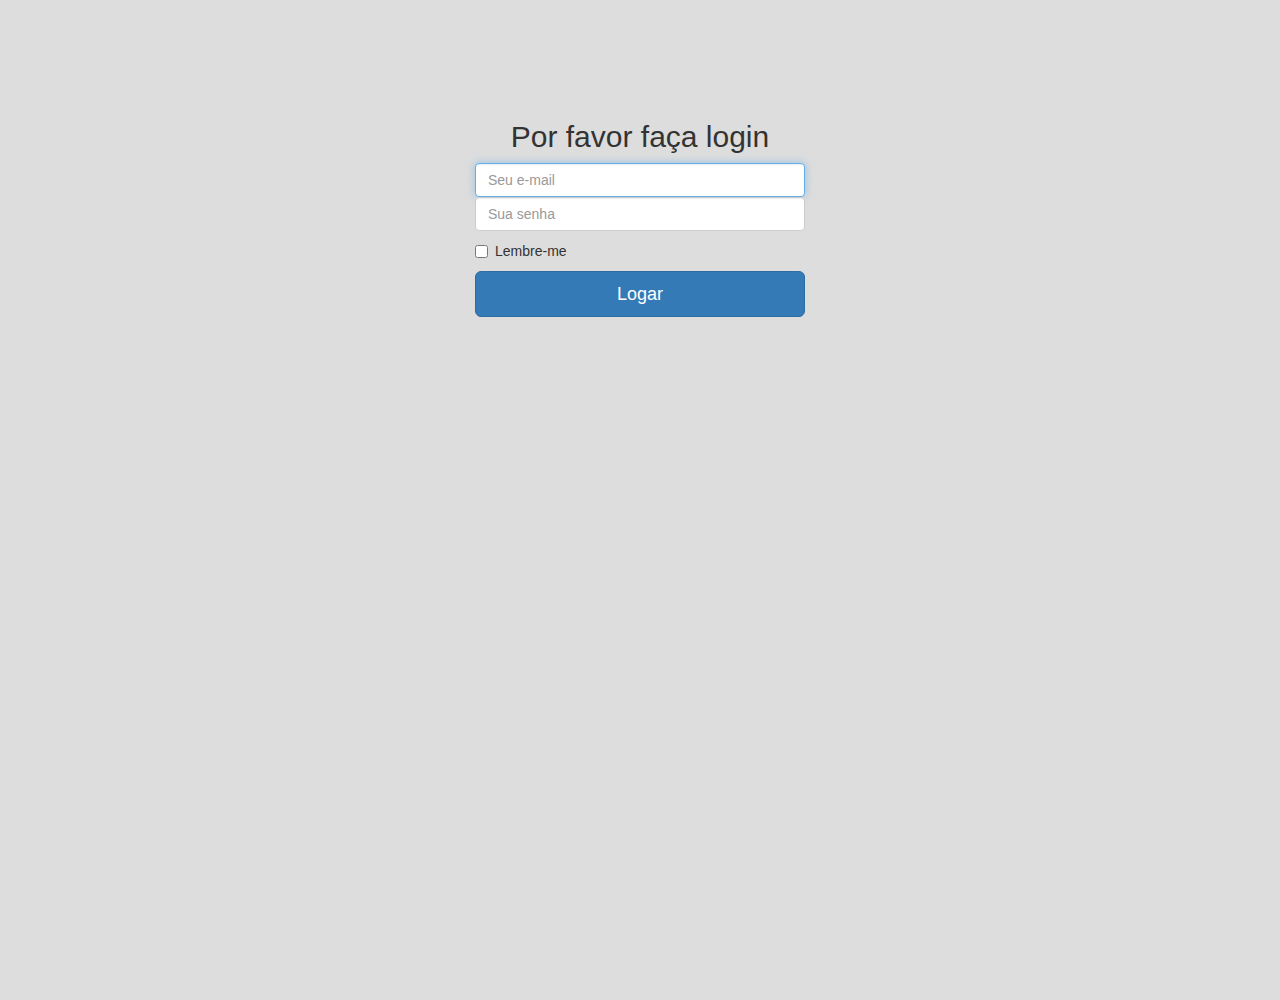
<file: index.html>
<!DOCTYPE html>
<html lang="pt-br">
<head>
    <meta charset="UTF-8">
    <link href="_bootstrap/css/bootstrap.min.css" rel="stylesheet" />
    <link href="_css/estilo.css" rel="stylesheet" />
    <title>BreakDesk</title>
</head>
<body id="corpo">

    <div class="container" id="container_login">

        <form class="form-signin" method="post" action="_php/seguranca.php">
            <h2 class="form-signin-heading">Por favor faça login</h2>
            <label for="inputEmail" class="sr-only">E-mail</label>
            <input type="email" id="inputEmail" class="form-control" placeholder="Seu e-mail" required autofocus>
            <label for="inputPassword" class="sr-only">Senha</label>
            <input type="password" id="inputPassword" class="form-control" placeholder="Sua senha" required>
            <div class="checkbox">
                <label>
                    <input type="checkbox" value="remember-me"> Lembre-me
                </label>
            </div>
            <button class="btn btn-lg btn-primary btn-block" type="submit">Logar</button>
        </form>

    </div>

</body>
</html>
</file>
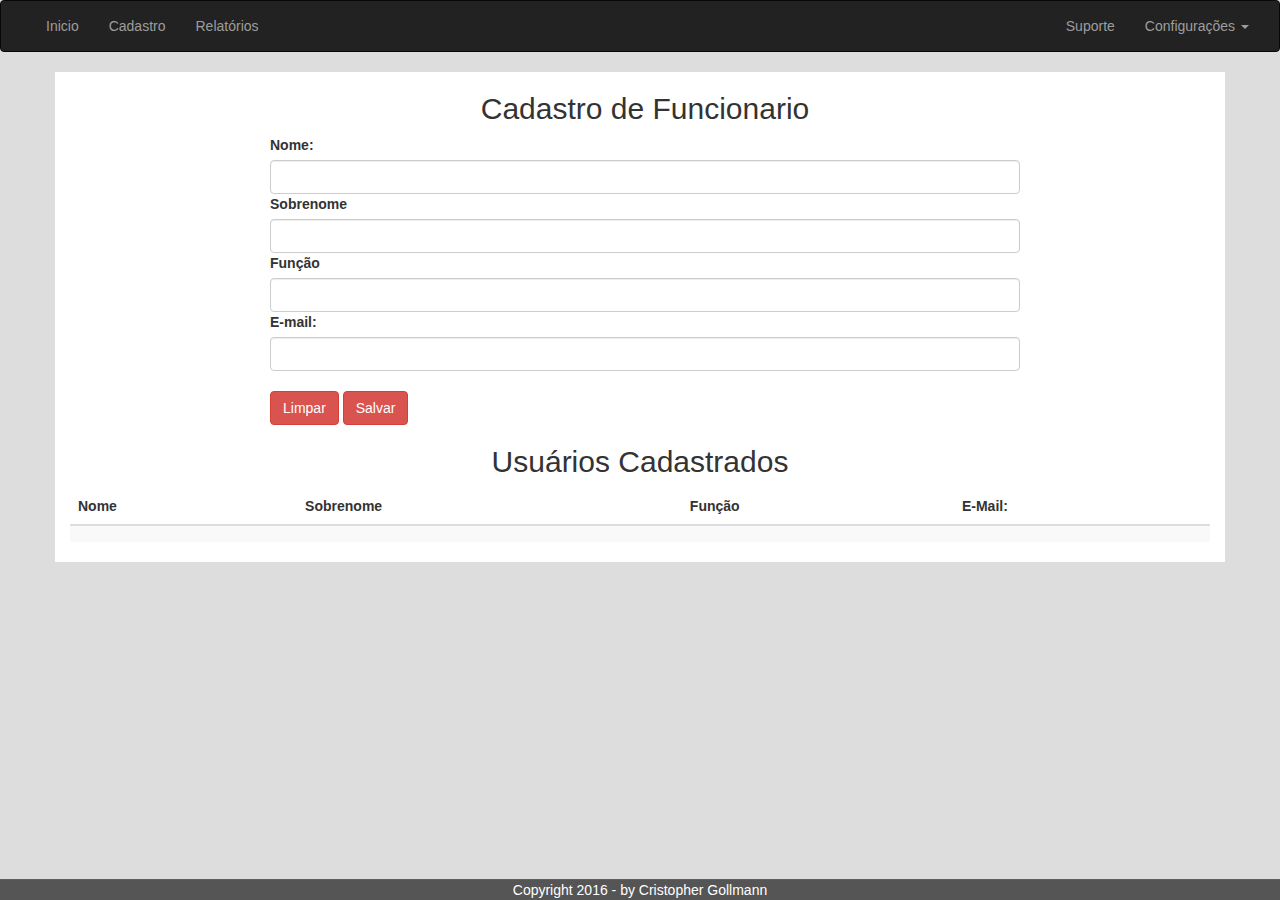
<file: _html/cadastro.html>
<!DOCTYPE html>
<html lang="pt-br">
<head>
    <meta charset="UTF-8">
    <link href="../_bootstrap/css/bootstrap.min.css" rel="stylesheet" />
    <link href="../_css/estilo.css" rel="stylesheet" />
    <title>BreakDesk</title>
</head>
<body id="corpo">

<nav class="navbar navbar-inverse">
    <div class="container-fluid">
        <div class="collapse navbar-collapse" id="bs-example-navbar-collapse-1">
            <ul class="nav navbar-nav">
                <li><a href="principal.html">Inicio</a></li>
                <li><a href="cadastro.html">Cadastro</a></li>
                <li><a href="relatorio.html">Relatórios</a></li>
            </ul>
            <ul class="nav navbar-nav navbar-right">
                <li><a href="#">Suporte</a></li>
                <li class="dropdown">
                    <a href="#" class="dropdown-toggle" data-toggle="dropdown" role="button" aria-haspopup="true" aria-expanded="true">
                        Configurações
                        <span class="caret"></span></a>
                    <ul class="dropdown-menu">
                        <li><a href="#">Seu nome</a></li>
                        <li><a href="#">Mudar Senha</a></li>
                        <li><a href="#"></a></li>
                        <li role="separator" class="divider"></li>
                        <li><a href="#">Sair</a></li>
                    </ul>
                </li>
            </ul>
        </div>
    </div>
</nav>

<div class="container" id="container_principal">

    <div id="cadastro">

        <h2>Cadastro de Funcionario</h2>
        <form class="form-group" method="post">
            <div class="form-group">
                <label for="nome">Nome:</label>
                <input type="text" id="nome" class="form-control">
                <label for="sobremone">Sobrenome</label>
                <input type="text" id="sobremone" class="form-control">
                <label for="cargo">Função</label>
                <input type="text" id="cargo" class="form-control">
                <label for="email">E-mail:</label>
                <input type="email" id="email" class="form-control">
                <br>

                <button type="reset" class="btn btn-danger">Limpar</button>
                <button type="submit" class="btn btn-danger">Salvar</button>
            </div>
        </form>
    </div>

    <div id="listarCadastrados">
        <h2>Usuários Cadastrados</h2>

        <table class="table table-striped">
            <thead>
            <tr>
                <th>Nome</th>
                <th>Sobrenome</th>
                <th>Função</th>
                <th>E-Mail:</th>
            </tr>
            </thead>
            <tbody>
            <tr>
                <th></th>
                <th></th>
                <th></th>
                <th></th>
            </tr>
            </tbody>
        </table>
    </div>
</div>

<footer id="rodape">
    Copyright 2016 - by Cristopher Gollmann
</footer>
</body>
</html>
</file>
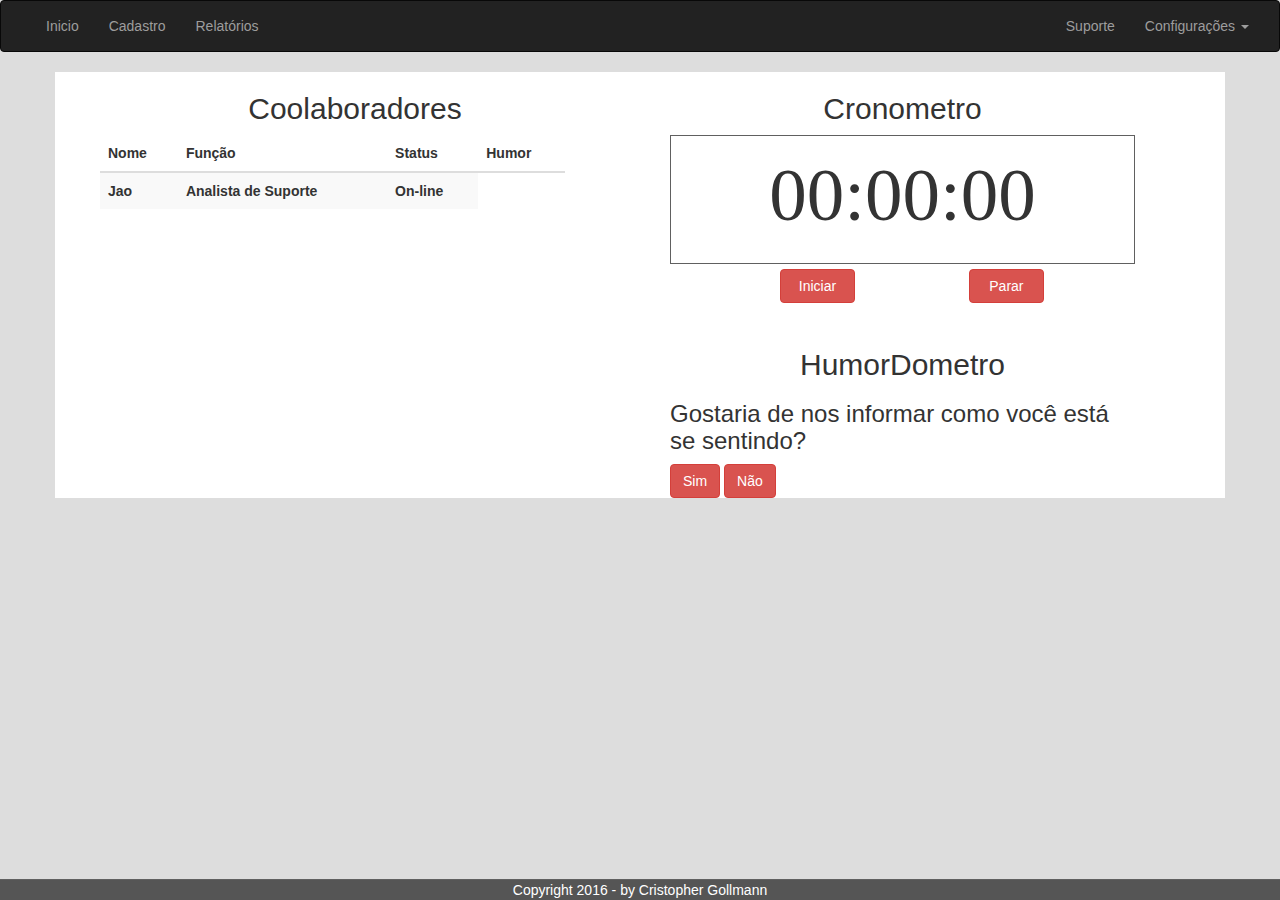
<file: _html/principal.html>
<!DOCTYPE html>
<html lang="pt-br">
<head>
    <meta charset="UTF-8">
    <link href="../_bootstrap/css/bootstrap.min.css" rel="stylesheet" />
    <link href="../_css/estilo.css" rel="stylesheet" />
    <script language="JavaScript" src="../_js/funcoes.js"></script>
    <title>BreakDesk</title>

</head>
<body id="corpo">

    <nav class="navbar navbar-inverse">
        <div class="container-fluid">
            <div class="collapse navbar-collapse" id="bs-example-navbar-collapse-1">
                <ul class="nav navbar-nav">
                    <li><a href="principal.html">Inicio</a></li>
                    <li><a href="cadastro.html">Cadastro</a></li>
                    <li><a href="relatorio.html">Relatórios</a></li>
                </ul>
                <ul class="nav navbar-nav navbar-right">
                    <li><a href="#">Suporte</a></li>
                    <li class="dropdown">
                        <a href="#" class="dropdown-toggle" data-toggle="dropdown" role="button" aria-haspopup="true" aria-expanded="true">
                            Configurações
                            <span class="caret"></span></a>
                        <ul class="dropdown-menu">
                            <li><a href="#">Seu nome</a></li>
                            <li><a href="#">Mudar Senha</a></li>
                            <li><a href="#"></a></li>
                            <li role="separator" class="divider"></li>
                            <li><a href="#">Sair</a></li>
                        </ul>
                    </li>
                </ul>
            </div>
        </div>
    </nav>

    <div class="container" id="container_principal">
        <div class="col-md-6">
            <h2>Coolaboradores</h2>
            <div class="col-md-11">
                <table class="table table-striped">
                    <thead>
                        <tr>
                            <th>Nome</th>
                            <th>Função</th>
                            <th>Status</th>
                            <th>Humor</th>
                        </tr>
                    </thead>
                    <tbody>
                        <tr>
                            <th>Jao</th>
                            <th>Analista de Suporte</th>
                            <th>On-line</th>
                        </tr>
                    </tbody>
                </table>
            </div>
        </div>

        <div class="col-md-6">
            <div class="col-md-11" id="cronometrofora">
                <h2>Cronometro</h2>
                <div id="cronometrodentro">
                    <p id="cronometro">00:00:00</p>
                    <p id="cronometroMsg">  </p>
                </div>
                    <button class="btn btn-danger" onclick="starCronometro()">Iniciar</button>
                    <button class="btn btn-danger" onclick="chamaFuncaoFim()">Parar</button>
            </div>

            <div class="col-md-11">
                <h2>HumorDometro</h2>
                <h3>Gostaria de nos informar como você está se sentindo?</h3>

                <button class="btn btn-danger" onclick="mostraDiv('mostraDiv')">Sim</button>
                <button class="btn btn-danger" onclick="mostraOutraDiv('mostraOutraDiv')">Não</button>

                        <div class="btn-group" role="group" id="mostraDiv">
                            <div class="col-md-4">
                                <button class="btn btn-primary">Feliz</button>
                                <button class="btn btn-primary">Triste</button>
                            </div>
                            <div class="col-md-4">
                                <button class="btn btn-primary">Cansado</button>
                                <button class="btn btn-primary">Estressado</button>
                            </div>
                            <div class="col-md-4">
                                <button class="btn btn-primary">Motivado</button>
                                <button class="btn btn-primary">Não Valorizado</button>
                            </div>
                        </div>
                        <div id="mostraOutraDiv">
                            <h2>Obrigado!!</h2>
                        </div>
            </div>
        </div>


    </div>

<footer id="rodape">
    Copyright 2016 - by Cristopher Gollmann
</footer>
</body>
</html>
</file>
<file: _css/estilo.css>
@charset "UTF-8";

html, body{height:100%;}

body#corpo {
    background-color: #dddddd;
}

body#corpo h2 {
    text-align: center;
}

div#container_login {
    width: 750px;
    margin-top: 100px;
    padding-right: 210px;
    padding-left: 210px;
    margin-left: auto;
    margin-right: auto;
}

div#container_principal {
    background-color: white;
}

div#cadastro h2 {
    text-align: center;
}

div#cadastro {
    margin-left: 200px;
    width: 750px;
}

div#cadastro button {

}

div#listarCadastrados h2 {
    text-align: center;
}

div#cronometrodentro {
    border: 1px solid #606060;
    padding: 5px;
}

div#cronometrofora button {
    width: 75px;
    margin-left: 110px;
    margin-bottom: 25px;
    margin-top: 5px;
}

p#cronometro {
    text-align: center;
    font-size: 75px;
    font-family: Arial sans-serif;
}

div#mostraDiv {
    display: none;
}

div#mostraDiv button{
    width: 120px;
    margin: 5px;
}

div#mostraOutraDiv {
    display: none;
}

input {
    display: block;
}

footer {
    background-color: #555555;
    color: white;
    clear: both;
    border-top: 1px solid #606060;
    text-align: center;
    margin: auto;
    width: 100%;
    bottom: 0;
    position: fixed;
}
</file>
